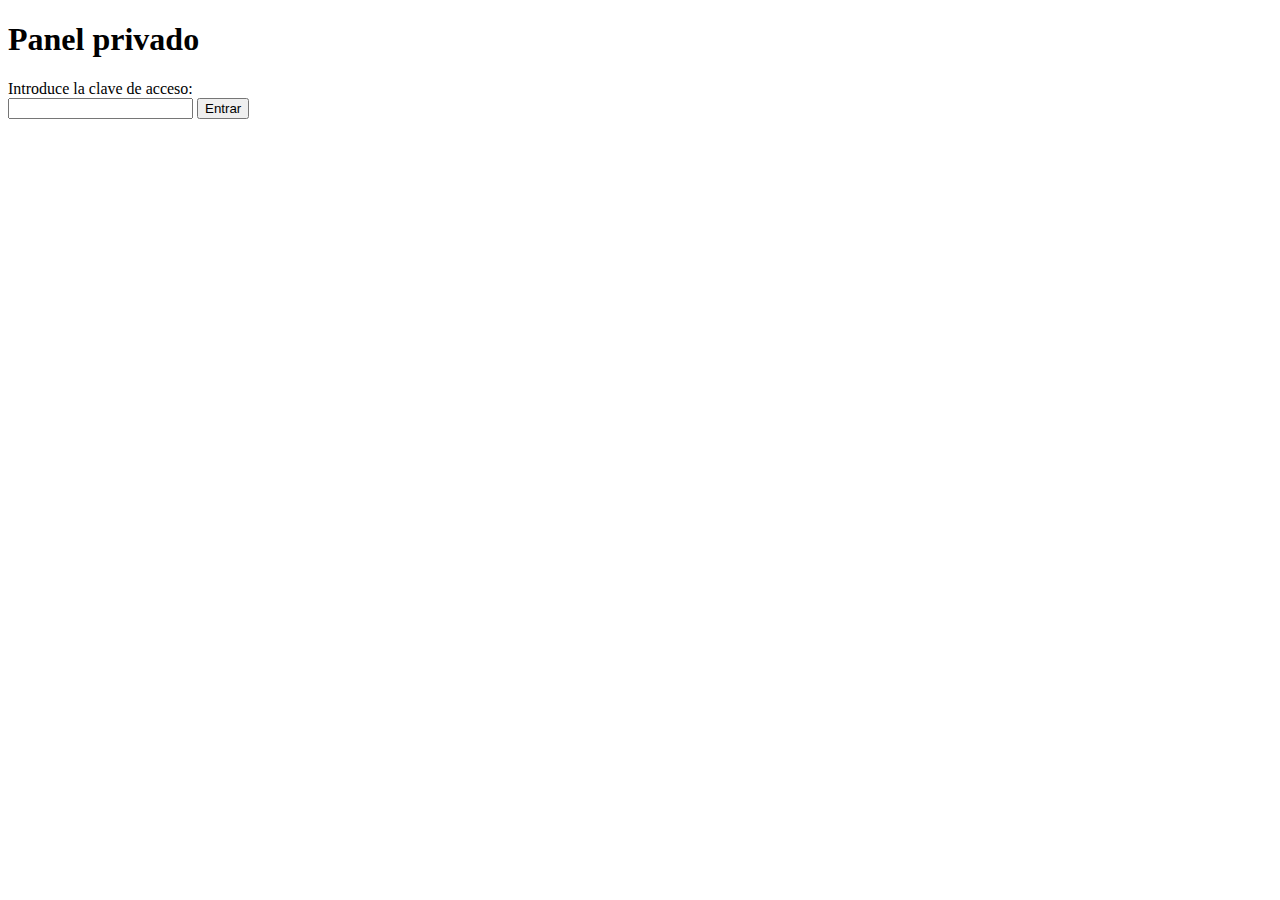
<file: admin.html>
<!DOCTYPE html>
<html lang="es">
<head>
  <meta charset="UTF-8">
  <title>Panel Admin</title>
  <script>
    const CLAVE_CORRECTA = "admin123";

    function verificarClave(event) {
      event.preventDefault();
      const clave = document.getElementById("clave").value;
      if (clave === CLAVE_CORRECTA) {
        mostrarLista();
      } else {
        alert("Clave incorrecta.");
      }
    }

    function mostrarLista() {
      const lista = JSON.parse(localStorage.getItem("listaNombres")) || [];
      const contenedor = document.getElementById("listaNombres");
      contenedor.innerHTML = "<h2>Lista de nombres:</h2>";
      if (lista.length === 0) {
        contenedor.innerHTML += "<p>No hay nombres guardados aún.</p>";
      } else {
        const ul = document.createElement("ul");
        lista.forEach(nombre => {
          const li = document.createElement("li");
          li.textContent = nombre;
          ul.appendChild(li);
        });
        contenedor.appendChild(ul);
      }
    }
  </script>
</head>
<body>
  <h1>Panel privado</h1>
  <form onsubmit="verificarClave(event)">
    <label for="clave">Introduce la clave de acceso:</label><br>
    <input type="password" id="clave" required>
    <button type="submit">Entrar</button>
  </form>
  <div id="listaNombres" style="margin-top: 20px;"></div>
</body>
</html>
</file>
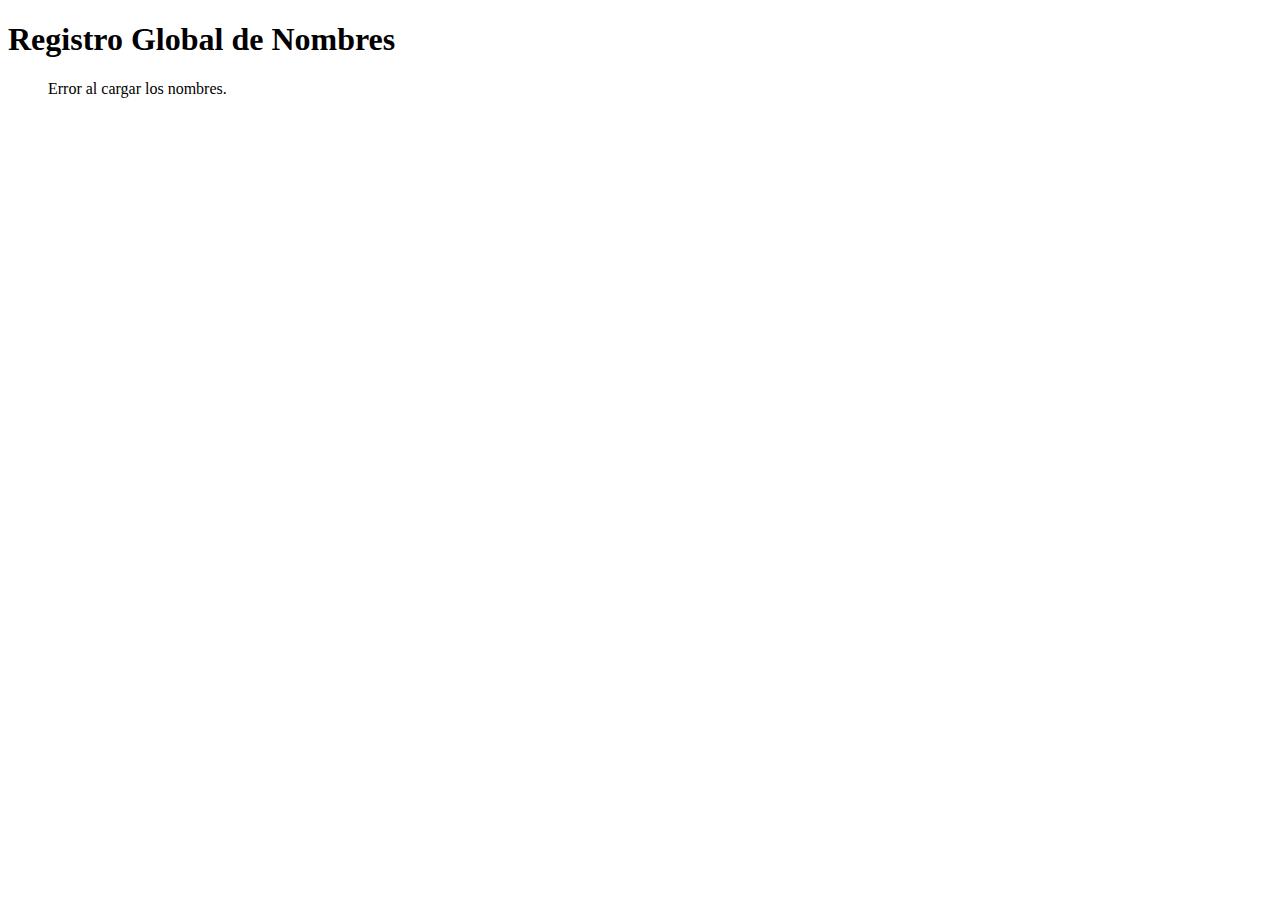
<file: lal.html>
<!DOCTYPE html>
<html lang="es">
<head>
  <meta charset="UTF-8">
  <title>Registro Global</title>
  <script>
    async function cargarNombres() {
      const url = "https://kevinmontesherrera.github.io/ola/nombres.json";
      try {
        const respuesta = await fetch(url);
        const nombres = await respuesta.json();

        const lista = document.getElementById("lista");
        lista.innerHTML = "<h2>Nombres registrados:</h2>";
        nombres.forEach(nombre => {
          const li = document.createElement("li");
          li.textContent = nombre;
          lista.appendChild(li);
        });
      } catch (e) {
        document.getElementById("lista").innerHTML = "<p>Error al cargar los nombres.</p>";
      }
    }
  </script>
</head>
<body onload="cargarNombres()">
  <h1>Registro Global de Nombres</h1>
  <ul id="lista"></ul>
</body>
</html>
</file>
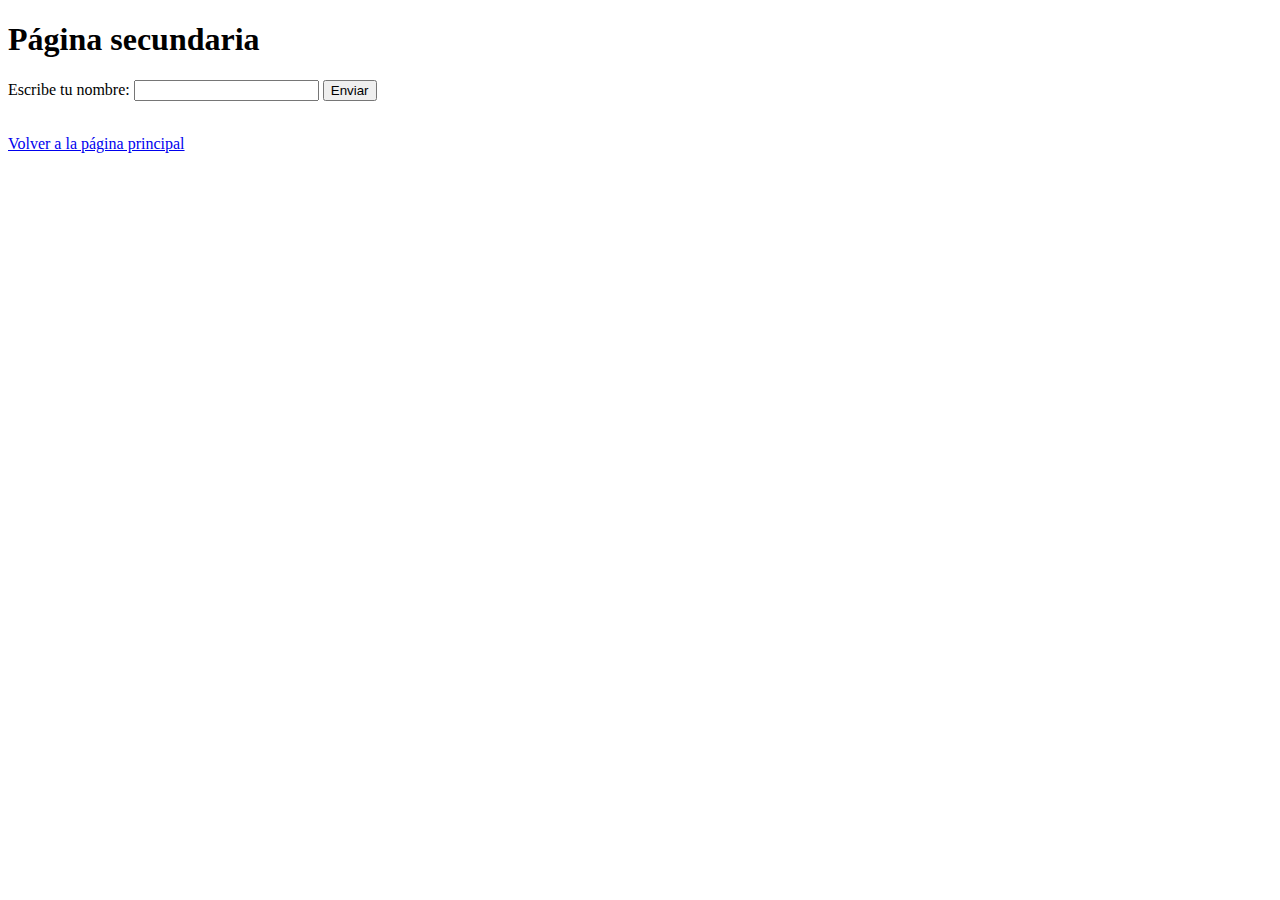
<file: pagina-secundaria.html>
<!DOCTYPE html>
<html lang="es">
<head>
  <meta charset="UTF-8">
  <title>Página Secundaria</title>
  <script>
    // Mostrar el nombre almacenado si existe
    window.onload = function () {
      const nombreGuardado = localStorage.getItem("nombreUsuario");
      if (nombreGuardado) {
        document.getElementById("resultado").textContent = "Hola de nuevo, " + nombreGuardado + "!";
        document.getElementById("nombre").value = nombreGuardado;
      }
    };

    function guardarNombre(event) {
      event.preventDefault();
      const nombre = document.getElementById("nombre").value;
      localStorage.setItem("nombreUsuario", nombre);
      document.getElementById("resultado").textContent = "Hola, " + nombre + "!";
    }
  </script>
</head>
<body>
  <h1>Página secundaria</h1>
  <form onsubmit="guardarNombre(event)">
    <label for="nombre">Escribe tu nombre:</label>
    <input type="text" id="nombre" name="nombre" required>
    <button type="submit">Enviar</button>
  </form>
  <p id="resultado"></p>
  <br>
  <a href="index.html">Volver a la página principal</a>
</body>
</html>
</file>
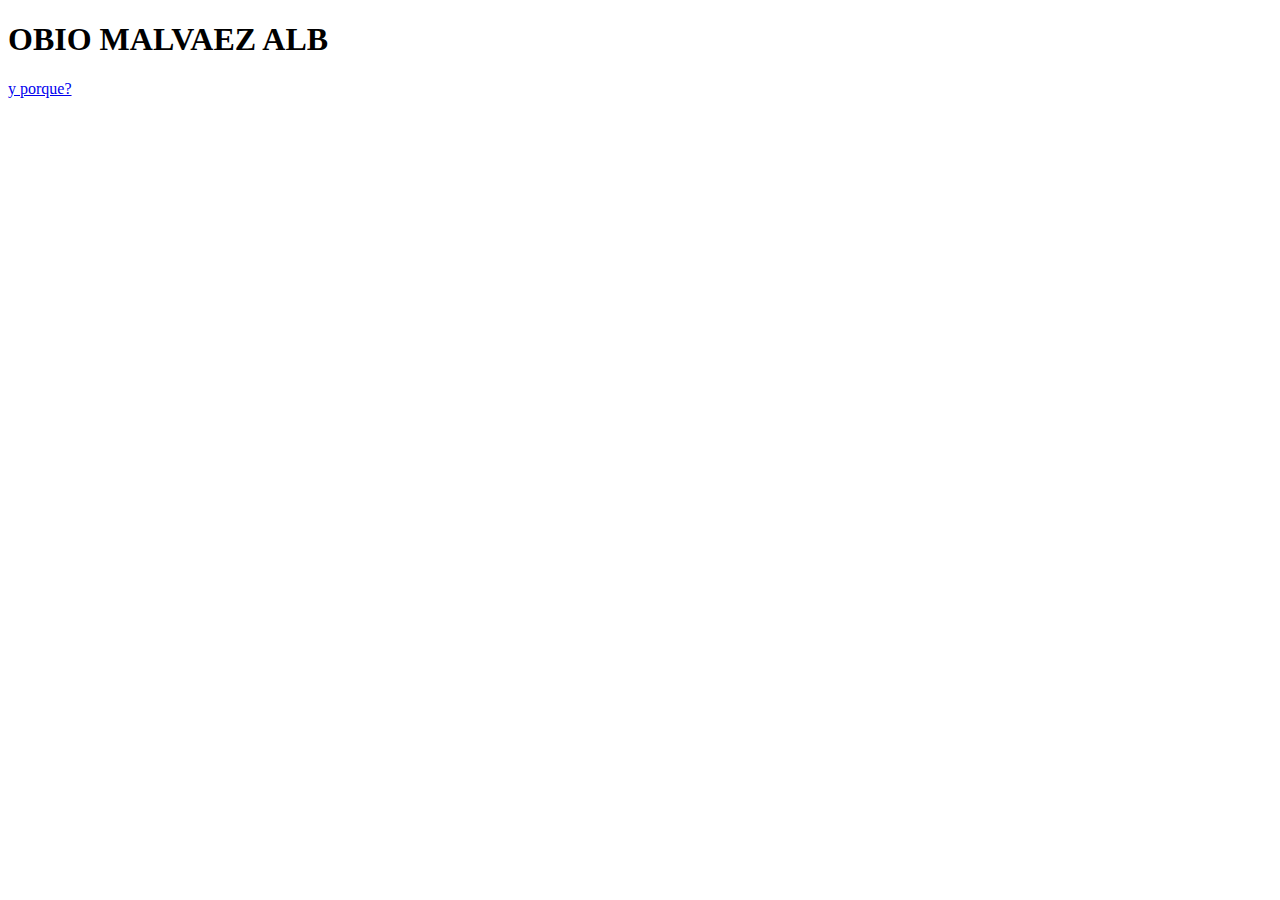
<file: paginaaby.html>
<!DOCTYPE html>
<html lang="en">
<head>
    <meta charset="UTF-8">
    <meta name="viewport" content="width=device-width, initial-scale=1.0">
    <title>Document</title>
    <link rel="stylesheet" href="style.css">
</head>
<body>
    <div class="caja-principal">
        <h1> OBIO MALVAEZ ALB</h1>
        <a href="https://kevinmontesherrera.github.io/ola/pagina-secundaria.html"> y porque?</a>
    </div>
    
</body>
</html>
</file>
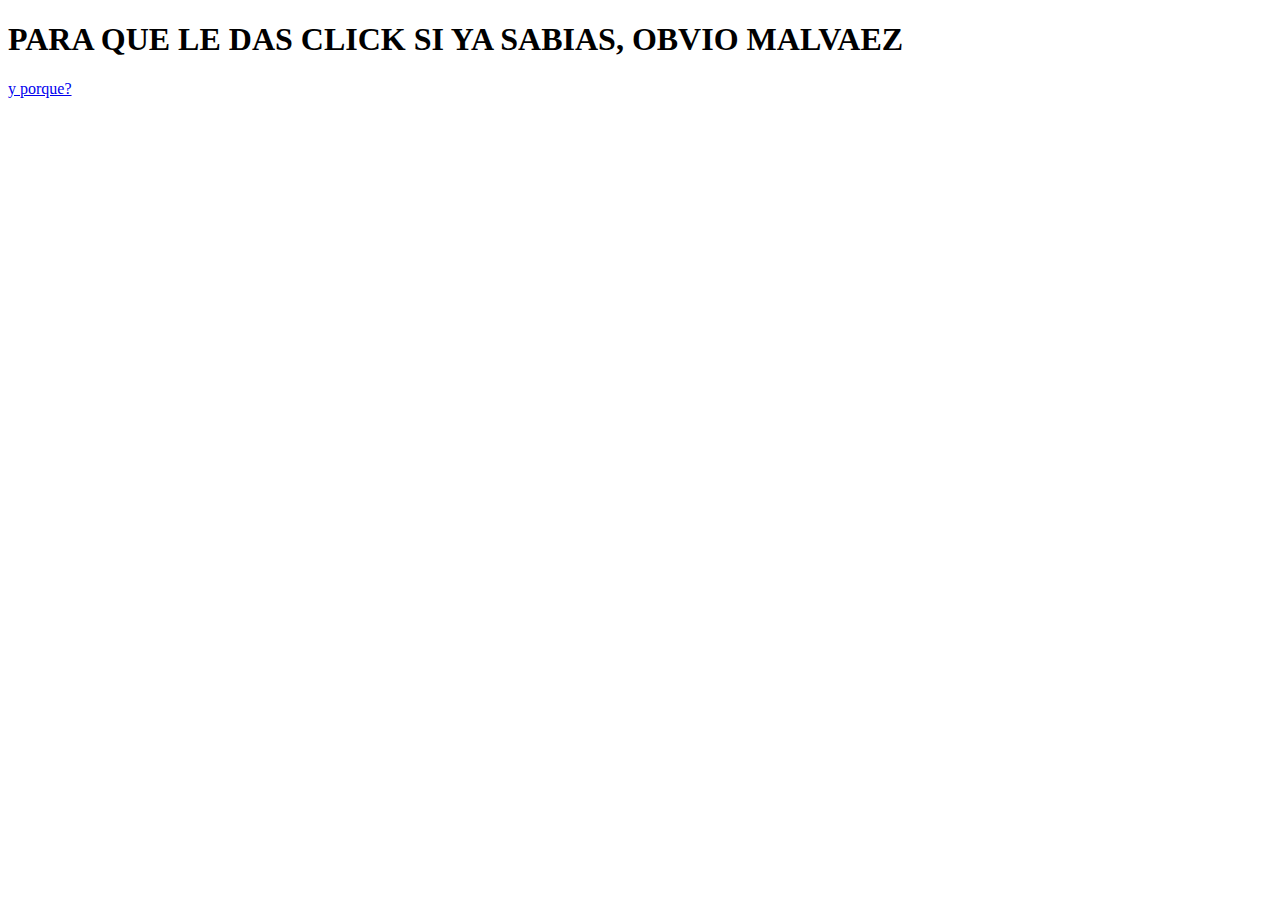
<file: paginamalvaez.html>
<!DOCTYPE html>
<html lang="en">
<head>
    <meta charset="UTF-8">
    <meta name="viewport" content="width=device-width, initial-scale=1.0">
    <title>Document</title>
    <link rel="stylesheet" href="style.css">
</head>
<body>
    <div class="caja-principal">
        <h1> PARA QUE LE DAS CLICK SI YA SABIAS, OBVIO MALVAEZ</h1>
        <a href="file:///C:/Users/kevom/Desktop/pruebaweb/pagina-secundaria.html"> y porque?</a>
    </div>
</body>
</html>
</file>
<file: style.css>
header {
    position: fixed;
    top: 0;
    left: 0;
    width: 100%;
    display: flex;
    justify-content: space-around;
    transition: 0.7s;
    padding: 30px 20px;
    background-color: rgb(45, 45, 45);
    height: 30px;
    text-align: end ;
    margin-bottom: 5px;
}
.barraprincipal{
    display: flex;
}
header.abajo{

    padding: 30px 20px;
    background-color: rgb(119, 119, 119);
}

header .titulo{
    position: relative;
    color:azure;
    font-size: 25px;
    text-decoration: none;
}
.botondebarra{
    position: relative;
    font-family: Georgia, 'Times New Roman', Times, serif;
    margin: 0 15px;
        background-color: darkgoldenrod;
    color: aliceblue;
    padding: 10px 20px;
    text-decoration: none;
    letter-spacing: 2px;
    transition: 0.7;
}
.abajo .botondebarra{
    background-color: rgb(183, 153, 79);
}
.bloquegenerico{

    margin: 200px 15px;
    position: relative;
    display: flex;
    justify-content: center;
    align-items: center;
     padding: 100px 20px;
    width: 100%;
    height: 20vh;
    font-size: medium;

}
.outer{
    overflow: scroll;
    width: 100%;
}
.outer .inner{
    width: 6000px;

}
nav{
    display: flex;
    justify-content: center;
    align-items: center;
}
header ul{
    position: relative;
    display: flex;
    justify-content: center;
    align-items: center;

}
header ul li{
    list-style: none;
}
.bloquetexto{
    margin: 0 15px;
    position: relative;
    display: flex;
    justify-content: center;
    align-items: center;
     padding: 10px 20px;
    width: 100%;
    height: 20vh;
    font-size: medium;
}
.bloqueinvisible{
    padding: 100px 1px;
}
</file>
